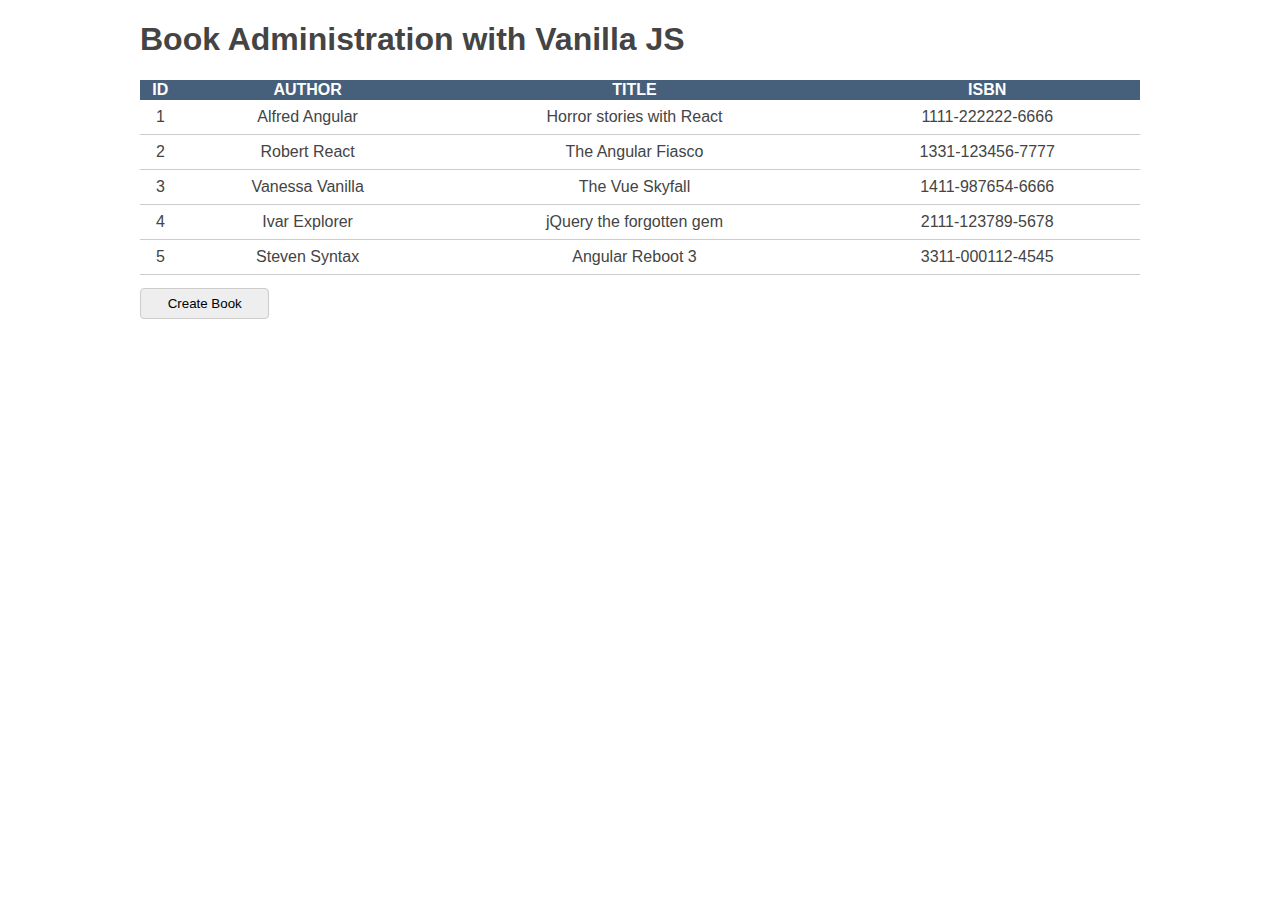
<file: books.html>
<!DOCTYPE html>
<html lang="en">
<head>
	<meta charset="UTF-8">
	<title>List of books</title>
	<link type="text/css" rel="stylesheet" href="css/style.css"/>
</head>
<body>

<section>
	<h1>Book Administration with Vanilla JS</h1>
	<div data-container="books-table"></div>
</section>

<script type="application/javascript" src="js/application.js"></script>
<script type="application/javascript">
	let books = [
		new Book({
			id: 1,
			title: 'Horror stories with React',
			author: new Author({name: 'Alfred Angular'}),
			isbn: "1111-222222-6666"
		}),
		new Book({
			id: 2,
			title: 'The Angular Fiasco',
			author: new Author({name: 'Robert React'}),
			isbn: "1331-123456-7777"
		}),
		new Book({
			id: 3,
			title: 'The Vue Skyfall',
			author: new Author({name: 'Vanessa Vanilla'}),
			isbn: "1411-987654-6666"
		}),
		new Book({
			id: 4,
			title: 'jQuery the forgotten gem',
			author: new Author({name: 'Ivar Explorer'}),
			isbn: "2111-123789-5678"
		}),
		new Book({
			id: 5,
			title: 'Angular Reboot 3',
			author: new Author({name: 'Steven Syntax'}),
			isbn: "3311-000112-4545"
		})
	];

	const bookTables =
		document.querySelectorAll('[data-container="books-table"]');
	for(let i = 0; i < bookTables.length; i++){
		new BooksTable({
			books: books,
			containerElement: bookTables[i]
		});
	}
</script>
</body>
</html>
</file>
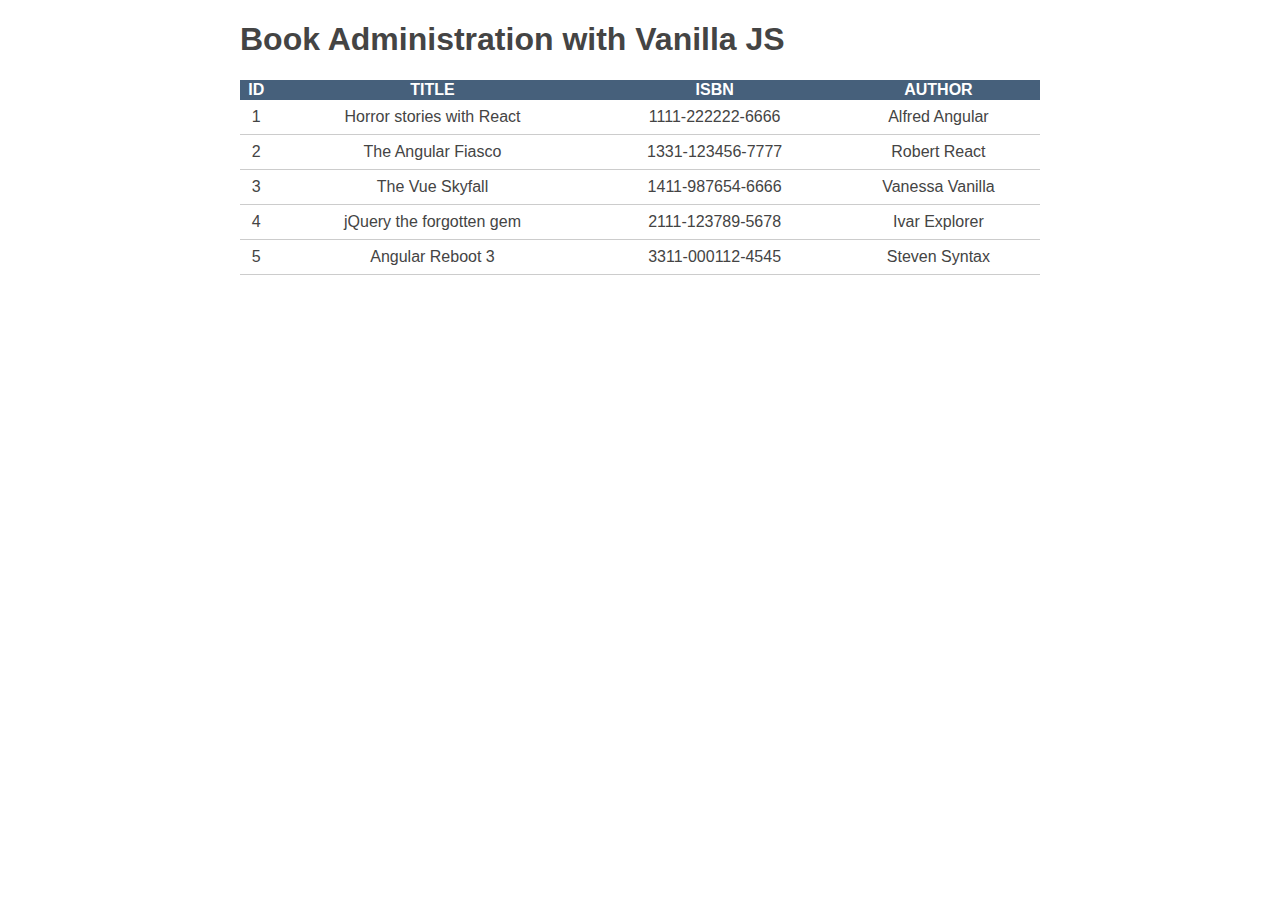
<file: example1/books.html>
<!DOCTYPE html>
<html lang="en">
<head>
	<meta charset="UTF-8">
	<title>List of books</title>
	<link type="text/css" rel="stylesheet" href="css/style.css"/>
</head>
<body>

<section>
	<h1>Book Administration with Vanilla JS</h1>
	<div data-container="books-table"></div>
</section>

<script type="application/javascript" src="js/application.js"></script>
<script type="application/javascript">

	// Create book objects
	let books = [
		new BookModel({
			id: 1,
			title: 'Horror stories with React',
			author: new AuthorModel({name: 'Alfred Angular'}),
			isbn: "1111-222222-6666"
		}),
		new BookModel({
			id: 2,
			title: 'The Angular Fiasco',
			author: new AuthorModel({name: 'Robert React'}),
			isbn: "1331-123456-7777"
		}),
		new BookModel({
			id: 3,
			title: 'The Vue Skyfall',
			author: new AuthorModel({name: 'Vanessa Vanilla'}),
			isbn: "1411-987654-6666"
		}),
		new BookModel({
			id: 4,
			title: 'jQuery the forgotten gem',
			author: new AuthorModel({name: 'Ivar Explorer'}),
			isbn: "2111-123789-5678"
		}),
		new BookModel({
			id: 5,
			title: 'Angular Reboot 3',
			author: new AuthorModel({name: 'Steven Syntax'}),
			isbn: "3311-000112-4545"
		})
	];

	// Find all DOM elements which we want to render to
	const bookTables =
		document.querySelectorAll('[data-container="books-table"]');
	for(let i = 0; i < bookTables.length; i++){
		// Initialize the table component
		new BookTableComponent({
			books: books,
			containerElement: bookTables[i]
		});
	}
</script>
</body>
</html>
</file>
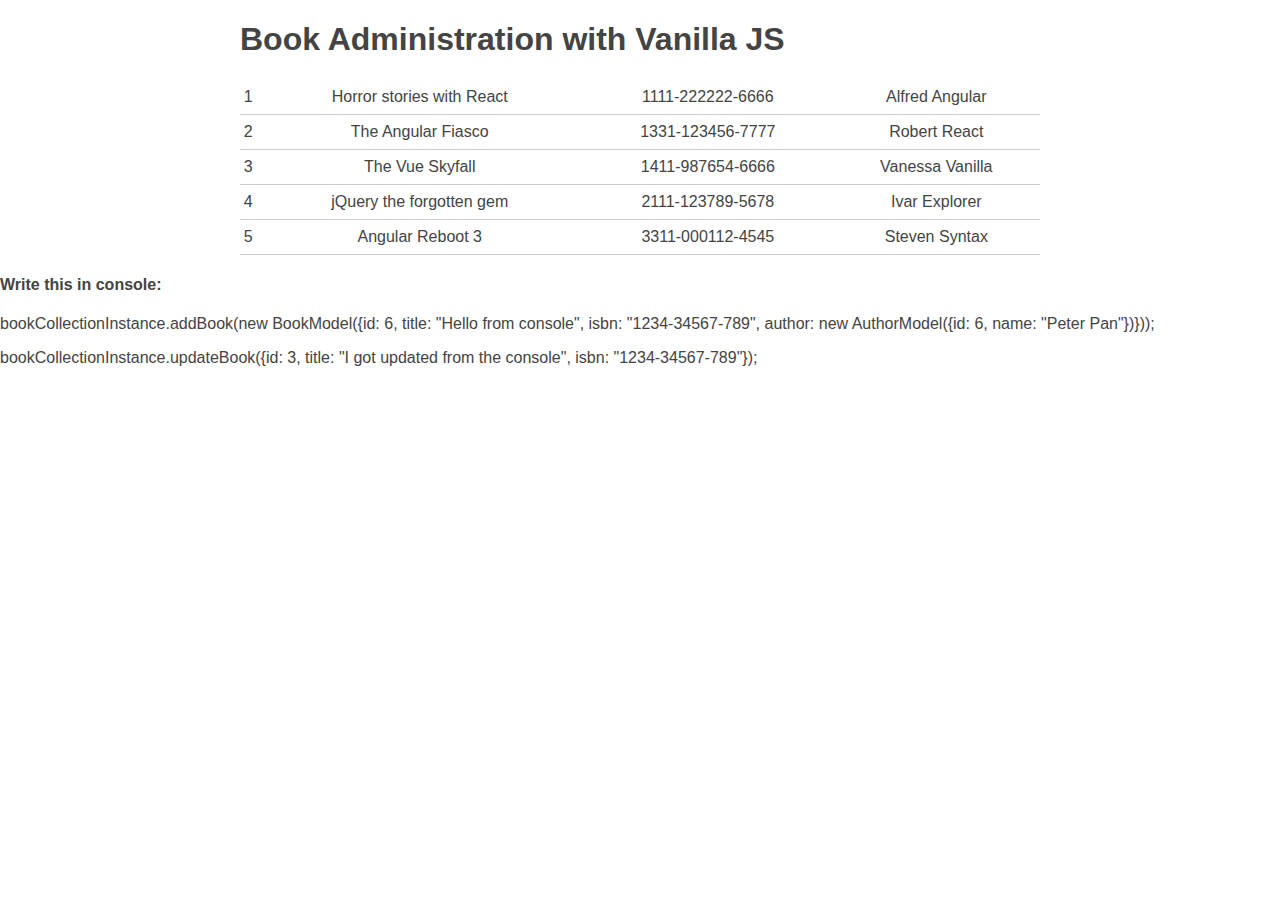
<file: example2/books.html>
<!DOCTYPE html>
<html lang="en">
<head>
	<meta charset="UTF-8">
	<title>List of books</title>
	<link type="text/css" rel="stylesheet" href="css/style.css"/>
</head>
<body>

<div id="grey-modal-background" class="hidden"></div>

<section>
	<h1>Book Administration with Vanilla JS</h1>
	<table id="book-table"></table>
</section>
<div>
	<h4>Write this in console:</h4>
	<p>bookCollectionInstance.addBook(new BookModel({id: 6, title: "Hello from console", isbn: "1234-34567-789", author: new AuthorModel({id: 6, name: "Peter Pan"})}));</p>
	<p>bookCollectionInstance.updateBook({id: 3, title: "I got updated from the console", isbn: "1234-34567-789"});</p>
</div>

<script type="application/javascript" src="js/application.js"></script>
<script type="application/javascript">
	let bookCollectionInstance = new BookCollectionModel([
		new BookModel({
			id: 1,
			title: 'Horror stories with React',
			author: new AuthorModel({name: 'Alfred Angular'}),
			isbn: "1111-222222-6666"
		}),
		new BookModel({
			id: 2,
			title: 'The Angular Fiasco',
			author: new AuthorModel({name: 'Robert React'}),
			isbn: "1331-123456-7777"
		}),
		new BookModel({
			id: 3,
			title: 'The Vue Skyfall',
			author: new AuthorModel({name: 'Vanessa Vanilla'}),
			isbn: "1411-987654-6666"
		}),
		new BookModel({
			id: 4,
			title: 'jQuery the forgotten gem',
			author: new AuthorModel({name: 'Ivar Explorer'}),
			isbn: "2111-123789-5678"
		}),
		new BookModel({
			id: 5,
			title: 'Angular Reboot 3',
			author: new AuthorModel({name: 'Steven Syntax'}),
			isbn: "3311-000112-4545"
		})
	]);

	bookCollectionInstance.subscribe(() => {
		const bookTable = document.getElementById("book-table");
		bookTable.innerHTML = `
			${bookCollectionInstance.books.map(book => `
				<tr>
					<td>${book.id}</td>
					<td>${book.title}</td>
					<td>${book.isbn}</td>
					<td>${book.author.name}</td>
				</tr>
			`).join('')}
		`;
	});
	bookCollectionInstance.notifySubscribers();

</script>
</body>
</html>
</file>
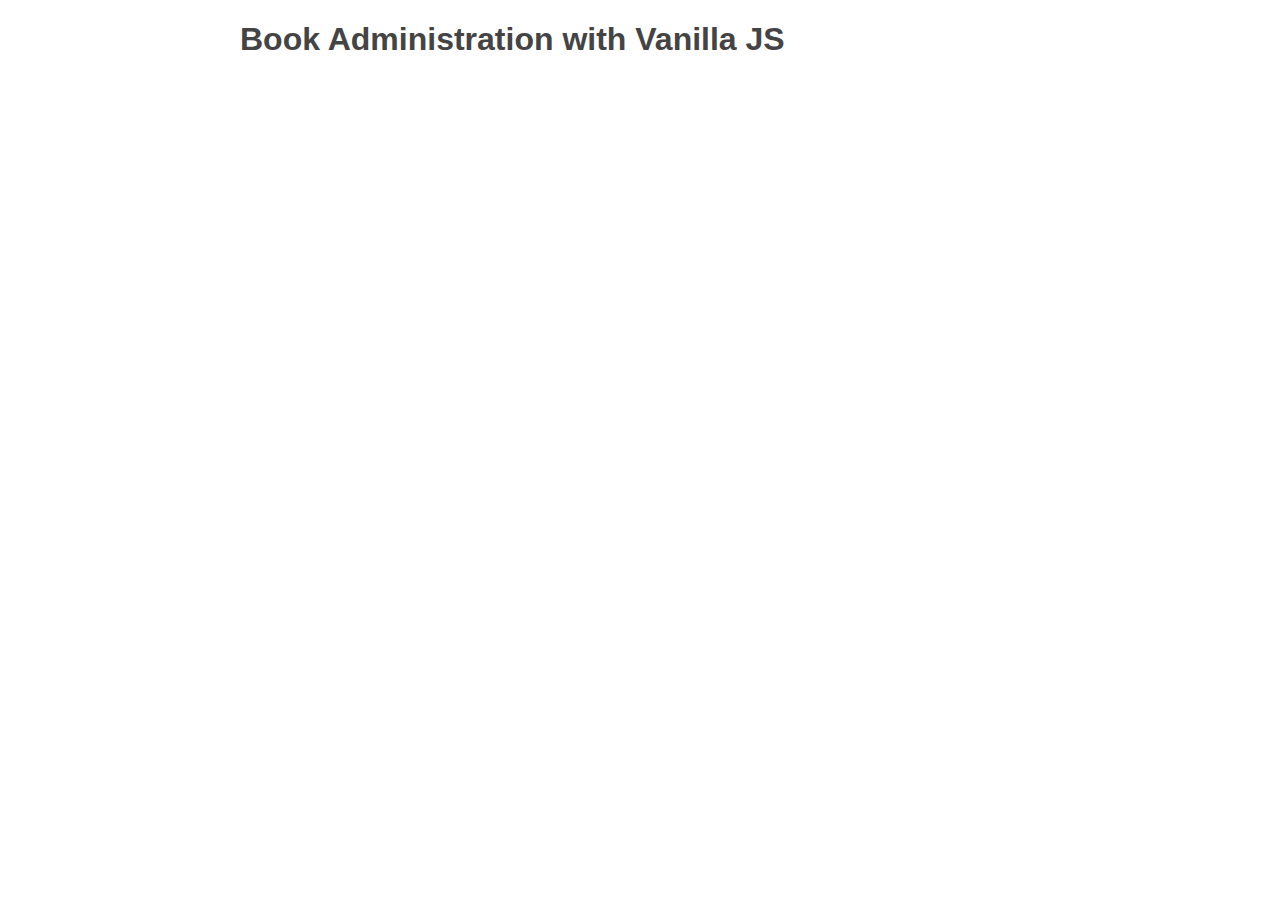
<file: example3/books.html>
<!DOCTYPE html>
<html lang="en">
<head>
	<meta charset="UTF-8">
	<title>List of books</title>
	<link type="text/css" rel="stylesheet" href="css/style.css"/>
</head>
<body>

<div id="grey-modal-background" class="hidden"></div>

<section>
	<h1>Book Administration with Vanilla JS</h1>
	<div data-container="books-table"></div>
</section>

<script type="application/javascript" src="js/application.js"></script>
<script type="application/javascript">
	let books = [
		new Book({
			id: 1,
			title: 'Horror stories with React',
			author: new Author({name: 'Alfred Angular'}),
			isbn: "1111-222222-6666"
		}),
		new Book({
			id: 2,
			title: 'The Angular Fiasco',
			author: new Author({name: 'Robert React'}),
			isbn: "1331-123456-7777"
		}),
		new Book({
			id: 3,
			title: 'The Vue Skyfall',
			author: new Author({name: 'Vanessa Vanilla'}),
			isbn: "1411-987654-6666"
		}),
		new Book({
			id: 4,
			title: 'jQuery the forgotten gem',
			author: new Author({name: 'Ivar Explorer'}),
			isbn: "2111-123789-5678"
		}),
		new Book({
			id: 5,
			title: 'Angular Reboot 3',
			author: new Author({name: 'Steven Syntax'}),
			isbn: "3311-000112-4545"
		})
	];

	/*for(let i = 0; i < 90000; i++){
		books.push(
			new Book({
				id: i+6,
				title: 'The book; ' + i,
				author: new Author({name: 'Person' + i}),
				isbn: "3311-000112-00" + i
			})
		);
	}*/

	const bookTables =
		document.querySelectorAll('[data-container="books-table"]');
	for(let i = 0; i < bookTables.length; i++){
		new BooksTable({
			books: books,
			containerElement: bookTables[i]
		});
	}
</script>
</body>
</html>
</file>
<file: css/style.css>
body{
	margin: 0;
	font-size: 16px;
	color: #444;
	font-family: Arial, serif;
}

section{
	margin: 0 auto;
	min-width: 500px;
	max-width: 1000px;
}

table{
	width: 100%;
	border-spacing: 0;
	text-align: center;
}

table th{
	background: #46607b;
	color: #fff;
	text-transform: uppercase;
}

table tbody tr td{
	border-bottom: 1px #ccc solid;
	padding: 0.5em 0;
}

table tbody tr:hover{
	background: #e4e8ff;
	cursor: pointer;
}

button{
	border: 1px solid #ccc;
	background: #eee;
	padding: 0.5em 2em;
	margin: 1em 0;
	border-radius: 4px;
}
button:hover{
	background: #e2e2e2;
	cursor: pointer;
}
</file>
<file: example1/css/style.css>
body{
	margin: 0;
	font-size: 16px;
	color: #444;
	font-family: Arial, serif;
}

section{
	margin: 0 auto;
	min-width: 500px;
	max-width: 800px;
}

table{
	width: 100%;
	border-spacing: 0;
	text-align: center;
}

table th{
	background: #46607b;
	color: #fff;
	text-transform: uppercase;
}

table tbody tr td{
	border-bottom: 1px #ccc solid;
	padding: 0.5em 0;
}

table tbody tr:hover{
	background: #e4e8ff;
	cursor: pointer;
}

button{
	border: 1px solid #ccc;
	background: #eee;
	padding: 0.5em 2em;
	margin: 1em 0;
	border-radius: 4px;
}
button:hover{
	background: #e2e2e2;
	cursor: pointer;
}
</file>
<file: example2/css/style.css>
body{
	margin: 0;
	font-size: 16px;
	color: #444;
	font-family: Arial, serif;
}

section{
	margin: 0 auto;
	min-width: 500px;
	max-width: 800px;
}

table{
	width: 100%;
	border-spacing: 0;
	text-align: center;
}

table th{
	background: #46607b;
	color: #fff;
	text-transform: uppercase;
}

table tbody tr td{
	border-bottom: 1px #ccc solid;
	padding: 0.5em 0;
}

table tbody tr:hover{
	background: #e4e8ff;
	cursor: pointer;
}

button{
	border: 1px solid #ccc;
	background: #eee;
	padding: 0.5em 2em;
	margin-top: 1em;
	border-radius: 4px;
}
button:hover{
	background: #e2e2e2;
	cursor: pointer;
}

div#grey-modal-background{
	position: absolute;
	left: 0;
	top: 0;
	background: rgba(8, 8, 8, 0.62);
	height: 100vh;
	width: 100%;
	z-index: 10;
	display: flex;
	justify-content: center;
	align-items: center;
}
div#grey-modal-background.hidden{
	display: none;
}
form.modal{
	background: #fff;
	width: 400px;
	padding: 1em;
	border-radius: 5px;
	box-shadow: 0 5px 5px 2px #555;
}
form.modal label{
	display: block;
}
form.modal input{
	width: 100%;
	box-sizing: border-box;
}
form button{
	float: right;
	margin-left: 1em;
}
form button.green{
	background: #528051;
	color: #fff;
}
form button.green:hover{
	background: #487047;
}
form input{
	border: 1px solid #ddd;
	border-radius: 3px;
	padding: 3px 4px;
}
form input.error{
	border: 1px solid #e5635f;
}
</file>
<file: example3/css/style.css>
body{
	margin: 0;
	font-size: 16px;
	color: #444;
	font-family: Arial, serif;
}

section{
	margin: 0 auto;
	min-width: 500px;
	max-width: 800px;
}

table{
	width: 100%;
	border-spacing: 0;
	text-align: center;
}

table th{
	background: #46607b;
	color: #fff;
	text-transform: uppercase;
}

table tbody tr td{
	border-bottom: 1px #ccc solid;
	padding: 0.5em 0;
}

table tbody tr:hover{
	background: #e4e8ff;
	cursor: pointer;
}

button{
	border: 1px solid #ccc;
	background: #eee;
	padding: 0.5em 2em;
	margin-top: 1em;
	border-radius: 4px;
}
button:hover{
	background: #e2e2e2;
	cursor: pointer;
}

div#grey-modal-background{
	position: absolute;
	left: 0;
	top: 0;
	background: rgba(8, 8, 8, 0.62);
	height: 100vh;
	width: 100%;
	z-index: 10;
	display: flex;
	justify-content: center;
	align-items: center;
}
div#grey-modal-background.hidden{
	display: none;
}
form.modal{
	background: #fff;
	width: 400px;
	padding: 1em;
	border-radius: 5px;
	box-shadow: 0 5px 5px 2px #555;
}
form.modal label{
	display: block;
}
form.modal input{
	width: 100%;
	box-sizing: border-box;
}
form button{
	float: right;
	margin-left: 1em;
}
form button.green{
	background: #528051;
	color: #fff;
}
form button.green:hover{
	background: #487047;
}
form input{
	border: 1px solid #ddd;
	border-radius: 3px;
	padding: 3px 4px;
}
form input.error{
	border: 1px solid #e5635f;
}
</file>
